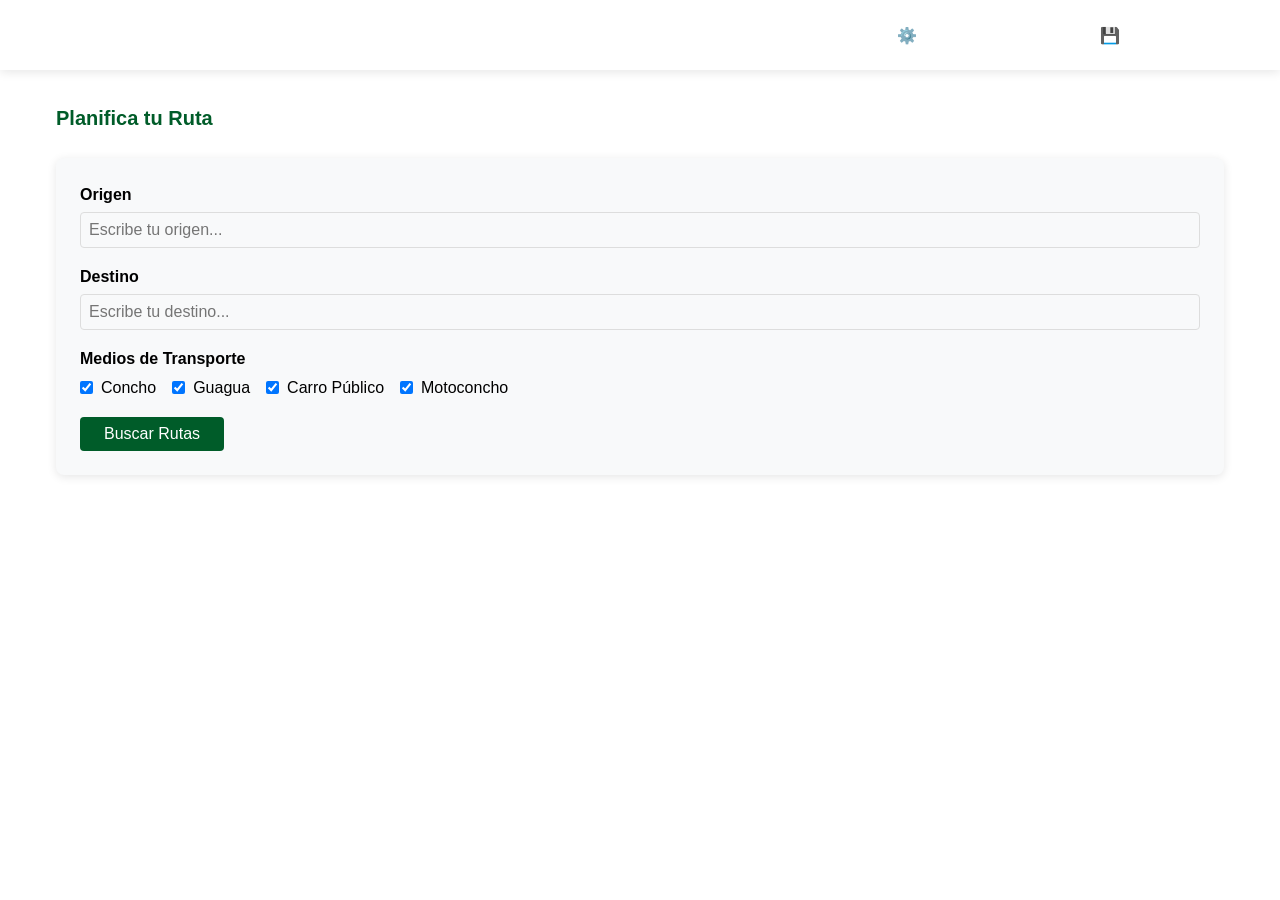
<file: mi-guagua/index.html>
<!DOCTYPE html>
<html lang="es">
<head>
    <meta charset="UTF-8">
    <meta name="viewport" content="width=device-width, initial-scale=1.0">
    <title>Rutas Dominicanas</title>
    <meta name="description" content="Planifica tus rutas en República Dominicana">
    <link rel="stylesheet" href="css/style.css">
    <link rel="manifest" href="manifest.json">
    <meta name="theme-color" content="#005c29">
</head>
<body>
    <header class="header">
        <div class="container">
            <h1 class="header__title">Rutas Dominicanas</h1>
            <nav class="nav">
                <button class="nav__toggle" aria-label="Abrir menú">
                    <span></span>
                    <span></span>
                    <span></span>
                </button>
                <ul class="nav__list">
                    <li><a href="#search" class="nav__link">Buscar Ruta</a></li>
                    <li><a href="#favorites" class="nav__link">Favoritas</a></li>
                    <li><a href="#alerts" class="nav__link">Alertas</a></li>
                    <li><button id="theme-toggle" class="nav__link">Modo Oscuro</button></li>
                    <li><button id="language-toggle" class="nav__link">EN/ES</button></li>
                    <li><button id="savings-toggle" class="nav__link">Modo Ahorro</button></li>
                </ul>
            </nav>
        </div>
    </header>

    <main class="main">
        <section id="search" class="section search-section">
            <div class="container">
                <h2 class="section__title">Planifica tu Ruta</h2>
                
                <form class="search-form" id="route-form">
                    <div class="search-form__group">
                        <label for="origin" class="search-form__label">Origen</label>
                        <input type="text" id="origin" class="search-form__input" placeholder="Escribe tu origen..." required>
                    </div>
                    
                    <div class="search-form__group">
                        <label for="destination" class="search-form__label">Destino</label>
                        <input type="text" id="destination" class="search-form__input" placeholder="Escribe tu destino..." required>
                    </div>
                    
                    <div class="search-form__group">
                        <label class="search-form__label">Medios de Transporte</label>
                        <div class="transport-options">
                            <label class="transport-option">
                                <input type="checkbox" name="transport" value="concho" checked>
                                <span class="transport-option__label">Concho</span>
                            </label>
                            <label class="transport-option">
                                <input type="checkbox" name="transport" value="guagua" checked>
                                <span class="transport-option__label">Guagua</span>
                            </label>
                            <label class="transport-option">
                                <input type="checkbox" name="transport" value="carro-publico" checked>
                                <span class="transport-option__label">Carro Público</span>
                            </label>
                            <label class="transport-option">
                                <input type="checkbox" name="transport" value="motoconcho" checked>
                                <span class="transport-option__label">Motoconcho</span>
                            </label>
                        </div>
                    </div>
                    
                    <button type="submit" class="search-form__submit">Buscar Rutas</button>
                </form>
            </div>
        </section>

        <section id="results" class="section results-section hidden">
            <div class="container">
                <h2 class="section__title">Rutas Encontradas</h2>
                
                <div class="alerts-container" id="alerts-container"></div>
                
                <div class="routes-list" id="routes-list"></div>
            </div>
        </section>

        <section id="favorites" class="section favorites-section hidden">
            <div class="container">
                <h2 class="section__title">Rutas Favoritas</h2>
                <div class="favorites-list" id="favorites-list"></div>
            </div>
        </section>

        <section id="alerts" class="section alerts-section hidden">
            <div class="container">
                <!-- Contenido dinámico de alertas -->
            </div>
        </section>

        <section id="map" class="section map-section hidden">
    <div class="container">
        <h2 class="section__title">Mapa de Ruta</h2>
        <div class="map-container">
            <svg class="schematic-map" id="schematic-map" viewBox="0 0 100 100">
                <!-- El mapa se generará dinámicamente con JavaScript -->
            </svg>
            <div class="map-legend">
                <div class="map-legend-item">
                    <div class="map-legend-color map-legend-origin"></div>
                    <span>Origen</span>
                </div>
                <div class="map-legend-item">
                    <div class="map-legend-color map-legend-destination"></div>
                    <span>Destino</span>
                </div>
                <div class="map-legend-item">
                    <div class="map-legend-color" style="background: var(--primary-color);"></div>
                    <span>Ubicaciones</span>
                </div>
            </div>
        </div>
    </div>
</section>
    </main>

    <footer class="footer">
        <div class="container">
            <p>&copy; 2025 Rutas Dominicanas. Todos los derechos reservados.</p>
        </div>
    </footer>

    <!-- Script de la aplicación -->
    <script src="js/app.js"></script>
</body>

</html>
</file>
<file: mi-guagua/css/style.css>
/* Variables CSS */
:root {
    --primary-color: #005c29;
    --secondary-color: #ce1126;
    --accent-color: #fcd116;
    --text-color: #333;
    --bg-color: #fff;
    --card-bg: #f8f9fa;
    --border-color: #ddd;
    --shadow: 0 2px 10px rgba(0,0,0,0.1);
    --transition: all 0.3s ease;
    
    /* Espaciado */
    --spacing-xs: 0.25rem;
    --spacing-sm: 0.5rem;
    --spacing-md: 1rem;
    --spacing-lg: 1.5rem;
    --spacing-xl: 2rem;
    
    /* Tipografía */
    --font-family: 'Segoe UI', Tahoma, Geneva, Verdana, sans-serif;
    --font-size-sm: 0.875rem;
    --font-size-base: 1rem;
    --font-size-lg: 1.25rem;
    --font-size-xl: 1.5rem;
}

/* === TEMAS === */
/* Tema claro (por defecto) */
.theme-light {
    --bg-primary: #ffffff;
    --bg-secondary: #f8f9fa;
    --text-primary: #333333;
    --text-secondary: #666666;
    --border-color: #dddddd;
    --card-bg: #ffffff;
    --header-bg: #005c29;
    --accent-color: #ce1126;
}

/* Tema oscuro */
.theme-dark {
    --bg-primary: #1a1a1a;
    --bg-secondary: #2d2d2d;
    --text-primary: #ffffff;
    --text-secondary: #cccccc;
    --border-color: #444444;
    --card-bg: #2d2d2d;
    --header-bg: #003d1c;
    --accent-color: #ff6b7a;
}

/* Tema automático (usa preferencias del sistema) */
.theme-auto.system-dark {
    --bg-primary: #1a1a1a;
    --bg-secondary: #2d2d2d;
    --text-primary: #ffffff;
    --text-secondary: #cccccc;
    --border-color: #444444;
    --card-bg: #2d2d2d;
    --header-bg: #003d1c;
    --accent-color: #ff6b7a;
}

/* === MODO AHORRO === */
.savings-mode {
    /* Eliminar transiciones y animaciones */
    transition: none !important;
    animation: none !important;
}

.savings-mode .route-card {
    box-shadow: none;
    transform: none !important;
}

.savings-mode * {
    transition: none !important;
    animation: none !important;
}

/* Mejorar contraste en modo ahorro */
.savings-mode {
    --border-color: #888888;
}

/* Aplicar variables CSS */
body {
    background-color: var(--bg-primary);
    color: var(--text-primary);
    transition: background-color 0.3s, color 0.3s;
    font-family: var(--font-family);
    line-height: 1.6;
}

/* Reset y base */
* {
    margin: 0;
    padding: 0;
    box-sizing: border-box;
}

.container {
    max-width: 1200px;
    margin: 0 auto;
    padding: 0 var(--spacing-md);
}

/* Header */
.header {
    background-color: var(--header-bg);
    color: white;
    padding: var(--spacing-md) 0;
    box-shadow: var(--shadow);
}

.header .container {
    display: flex;
    justify-content: space-between;
    align-items: center;
}

.header__title {
    font-size: var(--font-size-xl);
    font-weight: 700;
}

/* Navegación */
.nav {
    position: relative;
}

.nav__toggle {
    display: none;
    flex-direction: column;
    background: none;
    border: none;
    cursor: pointer;
    padding: var(--spacing-xs);
}

.nav__toggle span {
    width: 25px;
    height: 3px;
    background: white;
    margin: 2px 0;
    transition: var(--transition);
}

.nav__list {
    display: flex;
    list-style: none;
    gap: var(--spacing-lg);
    margin: 0;
    padding: 0;
}

.nav__link {
    color: white;
    text-decoration: none;
    padding: var(--spacing-xs) var(--spacing-sm);
    border-radius: 4px;
    transition: var(--transition);
    background: none;
    border: none;
    font-family: inherit;
    font-size: inherit;
    cursor: pointer;
}

.nav__link:hover {
    background-color: rgba(255, 255, 255, 0.1);
}

/* Secciones */
.section {
    padding: var(--spacing-xl) 0;
}

.section__title {
    font-size: var(--font-size-lg);
    margin-bottom: var(--spacing-lg);
    color: var(--primary-color);
}

.hidden {
    display: none !important;
}

/* Formulario de búsqueda */
.search-form {
    background: var(--card-bg);
    padding: var(--spacing-lg);
    border-radius: 8px;
    box-shadow: var(--shadow);
}

.search-form__group {
    margin-bottom: var(--spacing-md);
    position: relative;
}

.search-form__label {
    display: block;
    margin-bottom: var(--spacing-xs);
    font-weight: 600;
}

.search-form__input {
    width: 100%;
    padding: var(--spacing-sm);
    border: 1px solid var(--border-color);
    border-radius: 4px;
    font-size: var(--font-size-base);
    transition: var(--transition);
    background: var(--bg-primary);
    color: var(--text-primary);
}

.search-form__input:focus {
    outline: none;
    border-color: var(--primary-color);
    box-shadow: 0 0 0 2px rgba(0, 92, 41, 0.2);
}

.search-form__submit {
    background-color: var(--primary-color);
    color: white;
    border: none;
    padding: var(--spacing-sm) var(--spacing-lg);
    border-radius: 4px;
    font-size: var(--font-size-base);
    cursor: pointer;
    transition: var(--transition);
}

.search-form__submit:hover {
    background-color: #004320;
}

/* Opciones de transporte */
.transport-options {
    display: flex;
    flex-wrap: wrap;
    gap: var(--spacing-md);
}

.transport-option {
    display: flex;
    align-items: center;
    gap: var(--spacing-xs);
    cursor: pointer;
}

.transport-option input[type="checkbox"] {
    margin-right: var(--spacing-xs);
}

/* Alertas */
.alerts-container {
    margin-bottom: var(--spacing-lg);
}

.alert {
    padding: var(--spacing-md);
    border-radius: 4px;
    margin-bottom: var(--spacing-sm);
    display: flex;
    align-items: center;
    gap: var(--spacing-sm);
}

.alert--rain {
    background: #e3f2fd;
    border-left: 4px solid #2196f3;
}

.alert--peak {
    background: #fff3e0;
    border-left: 4px solid #ff9800;
}

.alert--strike {
    background: #ffebee;
    border-left: 4px solid #f44336;
}

.alert--accident {
    background: #fff8e1;
    border-left: 4px solid #ffc107;
}

.alert--event {
    background: #f3e5f5;
    border-left: 4px solid #9c27b0;
}

.alert--construction {
    background: #e8eaf6;
    border-left: 4px solid #3f51b5;
}

.alert--clear {
    background: #e8f5e9;
    border-left: 4px solid #4caf50;
}

.alert__icon {
    font-size: 1.5rem;
}

.alert small {
    display: block;
    margin-top: 0.5rem;
    font-weight: 500;
}

.alert__icon {
    font-size: 1.2em;
}

/* Lista de rutas */
.routes-list {
    display: grid;
    gap: var(--spacing-md);
}

.route-card {
    background: var(--card-bg);
    padding: var(--spacing-lg);
    border-radius: 8px;
    box-shadow: var(--shadow);
    transition: var(--transition);
    border: 1px solid var(--border-color);
}

.route-card:hover {
    transform: translateY(-2px);
    box-shadow: 0 4px 15px rgba(0,0,0,0.15);
}

.savings-mode .route-card:hover {
    transform: none;
    box-shadow: var(--shadow);
}

.route-card__header {
    display: flex;
    justify-content: space-between;
    align-items: flex-start;
    margin-bottom: var(--spacing-md);
    flex-wrap: wrap;
    gap: var(--spacing-sm);
}

.route-card__title {
    font-size: var(--font-size-lg);
    font-weight: 600;
    color: var(--primary-color);
}

.route-card__actions {
    display: flex;
    gap: var(--spacing-sm);
}

.route-card__action {
    background: none;
    border: none;
    cursor: pointer;
    padding: var(--spacing-xs);
    border-radius: 4px;
    transition: var(--transition);
    color: var(--text-primary);
}

.route-card__action:hover {
    background-color: rgba(0, 0, 0, 0.1);
}

.route-card__details {
    display: grid;
    grid-template-columns: repeat(auto-fit, minmax(200px, 1fr));
    gap: var(--spacing-md);
    margin-bottom: var(--spacing-md);
}

.route-card__detail {
    display: flex;
    flex-direction: column;
    gap: var(--spacing-xs);
}

.route-card__label {
    font-size: var(--font-size-sm);
    color: var(--text-secondary);
}

.route-card__value {
    font-weight: 600;
    font-size: var(--font-size-base);
}

.route-card__transfers {
    margin-top: var(--spacing-md);
}

.route-card__transfer {
    display: flex;
    align-items: center;
    gap: var(--spacing-sm);
    padding: var(--spacing-sm) 0;
    border-bottom: 1px solid var(--border-color);
}

.route-card__transfer:last-child {
    border-bottom: none;
}

.transport-icon {
    width: 24px;
    height: 24px;
    display: flex;
    align-items: center;
    justify-content: center;
    border-radius: 50%;
    font-size: var(--font-size-sm);
    font-weight: bold;
    color: white;
}

.transport-icon--concho {
    background-color: #4caf50;
}

.transport-icon--guagua {
    background-color: #2196f3;
}

.transport-icon--carro-publico {
    background-color: #ff9800;
}

.transport-icon--motoconcho {
    background-color: #9c27b0;
}

/* Gestión de alertas */
.alerts-management {
    max-width: 800px;
    margin: 0 auto;
}

.alert-item {
    display: flex;
    align-items: center;
    padding: 1rem;
    margin: 1rem 0;
    border-radius: 8px;
    border-left: 4px solid;
}

.alert-item.active {
    background-color: #fff3e0;
    border-left-color: #ff9800;
}

.alert-item.inactive {
    background-color: #f5f5f5;
    border-left-color: #9e9e9e;
}

.theme-dark .alert-item.active {
    background-color: #332900;
}

.theme-dark .alert-item.inactive {
    background-color: #2a2a2a;
}

.alert-icon {
    font-size: 1.5rem;
    margin-right: 1rem;
}

.alert-info {
    flex: 1;
}

.alert-info h4 {
    margin: 0 0 0.5rem 0;
}

.alert-info p {
    margin: 0 0 0.5rem 0;
}

.alert-info small {
    color: #666;
}

.theme-dark .alert-info small {
    color: #999;
}

.btn-alert-toggle {
    background: var(--primary-color);
    color: white;
    border: none;
    padding: 0.5rem 1rem;
    border-radius: 4px;
    cursor: pointer;
}

/* Estilos para el mapa esquemático */
.map-container {
    background: var(--bg-primary);
    border: 1px solid var(--border-color);
    border-radius: 8px;
    padding: 1rem;
    margin: 1rem 0;
}

.schematic-map {
    width: 100%;
    height: 400px;
    background: var(--bg-secondary);
    border-radius: 4px;
    border: 1px solid var(--border-color);
}

/* Conexiones de fondo */
.map-connection {
    stroke: #e0e0e0;
    stroke-width: 1;
    stroke-dasharray: 2,2;
}

.theme-dark .map-connection {
    stroke: #444;
}

/* Rutas */
.map-route {
    stroke-width: 4;
    stroke-linecap: round;
    animation: routeAppear 0.5s ease-out;
}

.map-route--concho {
    stroke: #4caf50;
}

.map-route--guagua {
    stroke: #2196f3;
}

.map-route--carro-publico {
    stroke: #ff9800;
}

.map-route--motoconcho {
    stroke: #9c27b0;
}

.map-route-point {
    stroke: white;
    stroke-width: 1;
}

.map-route-point--concho {
    fill: #4caf50;
}

.map-route-point--guagua {
    fill: #2196f3;
}

.map-route-point--carro-publico {
    fill: #ff9800;
}

.map-route-point--motoconcho {
    fill: #9c27b0;
}

/* Nodos de ubicaciones */
.map-node {
    fill: var(--primary-color);
    stroke: white;
    stroke-width: 2;
    cursor: pointer;
    transition: all 0.3s ease;
    filter: drop-shadow(0 2px 4px rgba(0,0,0,0.2));
}

.map-node:hover {
    fill: var(--secondary-color);
    transform: scale(1.2);
    filter: drop-shadow(0 4px 8px rgba(0,0,0,0.3));
}

.map-node--origin {
    fill: #4caf50;
    stroke: white;
    stroke-width: 3;
    animation: pulse 2s infinite;
}

.map-node--destination {
    fill: #f44336;
    stroke: white;
    stroke-width: 3;
    animation: pulse 2s infinite;
}

/* Etiquetas */
.map-label {
    font-size: 8px;
    fill: var(--text-primary);
    font-weight: 600;
    pointer-events: none;
    text-shadow: 1px 1px 2px white, -1px -1px 2px white;
}

.theme-dark .map-label {
    text-shadow: 1px 1px 2px black, -1px -1px 2px black;
}

/* Animaciones */
@keyframes routeAppear {
    from {
        stroke-dasharray: 0 1000;
    }
    to {
        stroke-dasharray: 1000 0;
    }
}

@keyframes pulse {
    0% {
        transform: scale(1);
    }
    50% {
        transform: scale(1.1);
    }
    100% {
        transform: scale(1);
    }
}

/* Leyenda del mapa */
.map-legend {
    display: flex;
    justify-content: center;
    gap: 1rem;
    margin-top: 1rem;
    flex-wrap: wrap;
}

.map-legend-item {
    display: flex;
    align-items: center;
    gap: 0.5rem;
    font-size: 0.8rem;
}

.map-legend-color {
    width: 12px;
    height: 12px;
    border-radius: 50%;
    border: 2px solid white;
}

.map-legend-origin {
    background: #4caf50;
}

.map-legend-destination {
    background: #f44336;
}

.map-legend-connection {
    background: var(--primary-color);
}



/* Footer */
.footer {
    background-color: var(--header-bg);
    color: white;
    padding: var(--spacing-md) 0;
    text-align: center;
}

/* Utilidades */
.favorite {
    color: #ffd700;
}

/* Estilos para grupos de transporte */
.transport-group {
    background: var(--card-bg);
    border-radius: 12px;
    margin-bottom: 2rem;
    box-shadow: var(--shadow);
    border: 1px solid var(--border-color);
}

.transport-group__header {
    display: flex;
    align-items: center;
    padding: 1.5rem;
    border-bottom: 2px solid var(--border-color);
    background: linear-gradient(135deg, var(--primary-color) 0%, #004320 100%);
    color: white;
    border-radius: 12px 12px 0 0;
}

.transport-group__icon {
    font-size: 2rem;
    margin-right: 1rem;
}

.transport-group__title {
    flex: 1;
    margin: 0;
    font-size: 1.5rem;
    font-weight: 700;
}

.transport-group__count {
    background: rgba(255, 255, 255, 0.2);
    padding: 0.5rem 1rem;
    border-radius: 20px;
    font-weight: 600;
}

.transport-group__routes {
    padding: 1.5rem;
    display: grid;
    gap: 1.5rem;
}

/* Estilos mejorados para tarjetas de ruta */
.route-card {
    background: var(--bg-primary);
    border: 1px solid var(--border-color);
    border-radius: 8px;
    padding: 1.5rem;
    transition: all 0.3s ease;
}

.route-card--mixed {
    border-left: 4px solid #ff9800;
}

.route-card:hover {
    transform: translateY(-2px);
    box-shadow: 0 4px 15px rgba(0,0,0,0.1);
}

.route-card__header {
    display: flex;
    justify-content: space-between;
    align-items: flex-start;
    margin-bottom: 1rem;
}

.route-card__title {
    margin: 0;
    font-size: 1.2rem;
    color: var(--primary-color);
    display: flex;
    align-items: center;
    gap: 0.5rem;
}

/* Badges para rutas */
.route-badge {
    padding: 0.25rem 0.5rem;
    border-radius: 12px;
    font-size: 0.7rem;
    font-weight: 600;
    text-transform: uppercase;
}

.route-badge--direct {
    background: #4caf50;
    color: white;
}

.route-badge--combined {
    background: #ff9800;
    color: white;
}

/* Resumen de la ruta */
.route-card__summary {
    display: grid;
    grid-template-columns: repeat(auto-fit, minmax(150px, 1fr));
    gap: 1rem;
    margin-bottom: 1rem;
    padding: 1rem;
    background: var(--bg-secondary);
    border-radius: 6px;
}

.route-summary__item {
    display: flex;
    justify-content: space-between;
    align-items: center;
}

.summary-label {
    font-weight: 500;
    color: var(--text-secondary);
}

.summary-value {
    font-weight: 600;
    text-align: right;
}

.alert-effect {
    color: #f44336;
    font-weight: 500;
}

/* Botón de detalles */
.route-card__details-toggle {
    text-align: center;
    margin: 1rem 0;
}

.btn-details {
    background: var(--primary-color);
    color: white;
    border: none;
    padding: 0.75rem 1.5rem;
    border-radius: 6px;
    cursor: pointer;
    font-weight: 500;
    transition: background 0.3s ease;
}

.btn-details:hover {
    background: #004320;
}

/* Detalles del recorrido (ocultos por defecto) */
.route-card__transfers {
    display: none;
    margin-top: 1rem;
    padding-top: 1rem;
    border-top: 1px solid var(--border-color);
}

.route-card__transfers.show-details {
    display: block;
}

.route-card__transfers h5 {
    margin: 0 0 1rem 0;
    color: var(--text-secondary);
    font-size: 1rem;
}

/* Segmentos individuales */
.route-segment {
    display: flex;
    align-items: center;
    gap: 1rem;
    padding: 1rem;
    margin-bottom: 0.5rem;
    background: var(--bg-secondary);
    border-radius: 6px;
    border-left: 3px solid var(--primary-color);
}

.segment-number {
    width: 24px;
    height: 24px;
    background: var(--primary-color);
    color: white;
    border-radius: 50%;
    display: flex;
    align-items: center;
    justify-content: center;
    font-size: 0.8rem;
    font-weight: bold;
}

.segment-icon {
    width: 32px;
    height: 32px;
    border-radius: 50%;
    display: flex;
    align-items: center;
    justify-content: center;
    font-weight: bold;
    color: white;
    font-size: 0.9rem;
}

.segment-info {
    flex: 1;
}

.segment-route {
    margin-bottom: 0.25rem;
}

.segment-details {
    display: flex;
    gap: 1rem;
    font-size: 0.9rem;
    color: var(--text-secondary);
}

.segment-transport {
    font-weight: 500;
}

/* Responsive */
@media (max-width: 768px) {
    .transport-group__header {
        flex-direction: column;
        text-align: center;
        gap: 1rem;
    }
    
    .route-card__summary {
        grid-template-columns: 1fr;
    }
    
    .segment-details {
        flex-direction: column;
        gap: 0.25rem;
    }
    
    .route-segment {
        flex-direction: column;
        text-align: center;
        gap: 0.5rem;
    }
}






/* Responsive */
@media (max-width: 768px) {
    .nav__toggle {
        display: flex;
    }
    
    .nav__list {
        display: none;
        position: absolute;
        top: 100%;
        right: 0;
        background: var(--header-bg);
        flex-direction: column;
        width: 200px;
        padding: var(--spacing-md);
        border-radius: 0 0 8px 8px;
        box-shadow: var(--shadow);
        z-index: 1000;
    }
    
    .nav__list--open {
        display: flex;
    }
    
    .route-card__header {
        flex-direction: column;
        align-items: flex-start;
    }
    
    .route-card__details {
        grid-template-columns: 1fr;
    }
    
    .transport-options {
        flex-direction: column;
        align-items: flex-start;
    }
    
    .container {
        padding: 0 var(--spacing-sm);
    }
}

@media (max-width: 480px) {
    .section {
        padding: var(--spacing-lg) 0;
    }
    
    .search-form {
        padding: var(--spacing-md);
    }
}

/* Escuchar cambios en preferencias del sistema */
@media (prefers-color-scheme: dark) {
    .theme-auto:not(.system-dark) {
        --bg-primary: #1a1a1a;
        --bg-secondary: #2d2d2d;
        --text-primary: #ffffff;
        --text-secondary: #cccccc;
        --border-color: #444444;
        --card-bg: #2d2d2d;
        --header-bg: #003d1c;
    }
}
</file>
